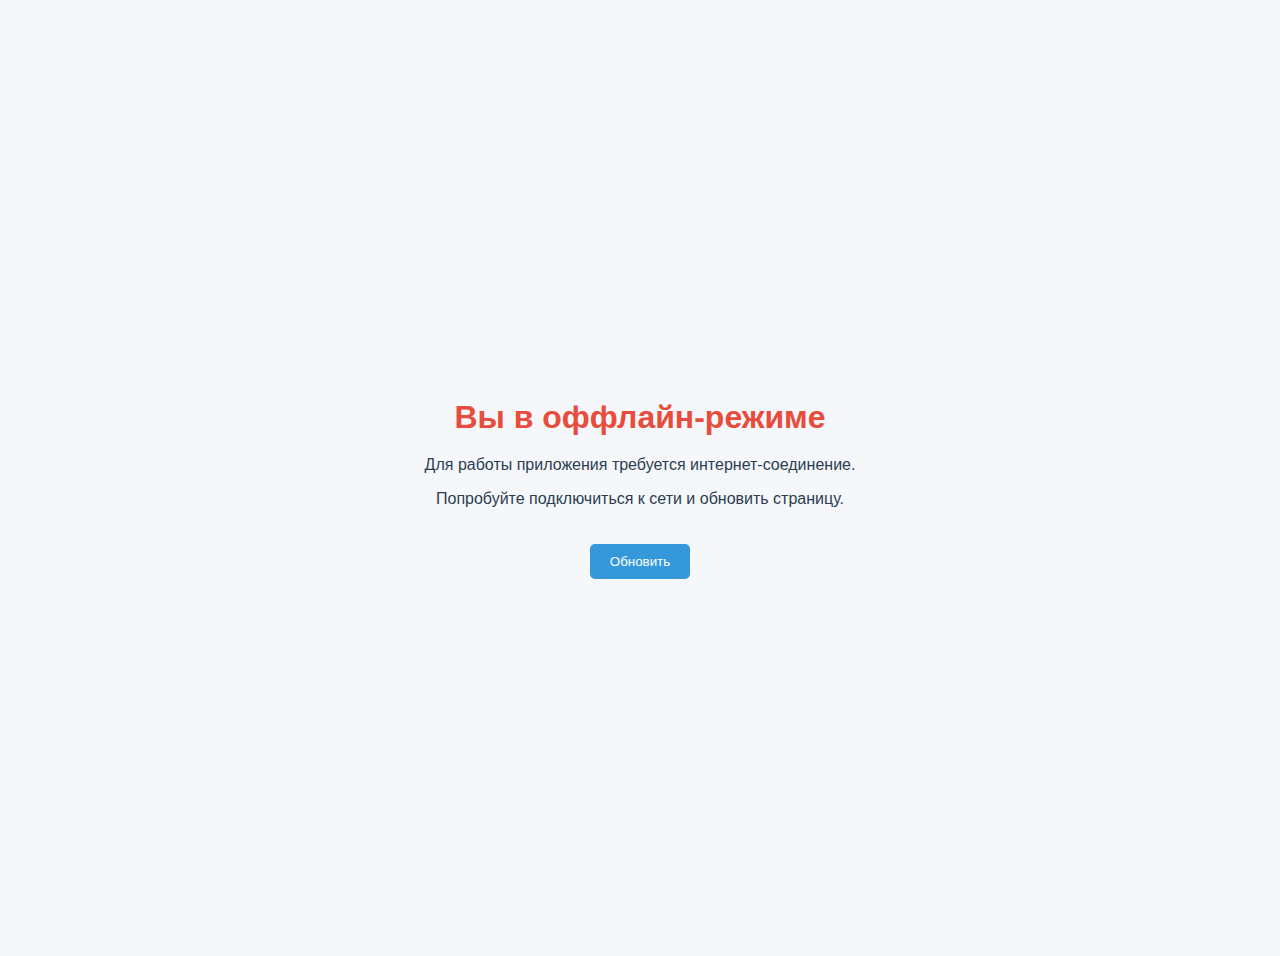
<file: offline.html>
<!DOCTYPE html>
<html lang="ru">
    <head>
        <meta charset="UTF-8" />
        <meta name="viewport" content="width=device-width, initial-scale=1.0" />
        <title>Оффлайн режим</title>
        <style>
            body {
                font-family: Arial, sans-serif;
                display: flex;
                justify-content: center;
                align-items: center;
                height: 100vh;
                background-color: #f5f7fa;
                color: #2c3e50;
                text-align: center;
                padding: 20px;
            }
            .container {
                max-width: 500px;
            }
            h1 {
                color: #e74c3c;
                margin-bottom: 20px;
            }
            button {
                background: #3498db;
                color: white;
                border: none;
                padding: 10px 20px;
                border-radius: 5px;
                margin-top: 20px;
                cursor: pointer;
            }
        </style>
    </head>
    <body>
        <div class="container">
            <h1>Вы в оффлайн-режиме</h1>
            <p>Для работы приложения требуется интернет-соединение.</p>
            <p>Попробуйте подключиться к сети и обновить страницу.</p>
            <button onclick="window.location.reload()">Обновить</button>
        </div>
    </body>
</html>
</file>
